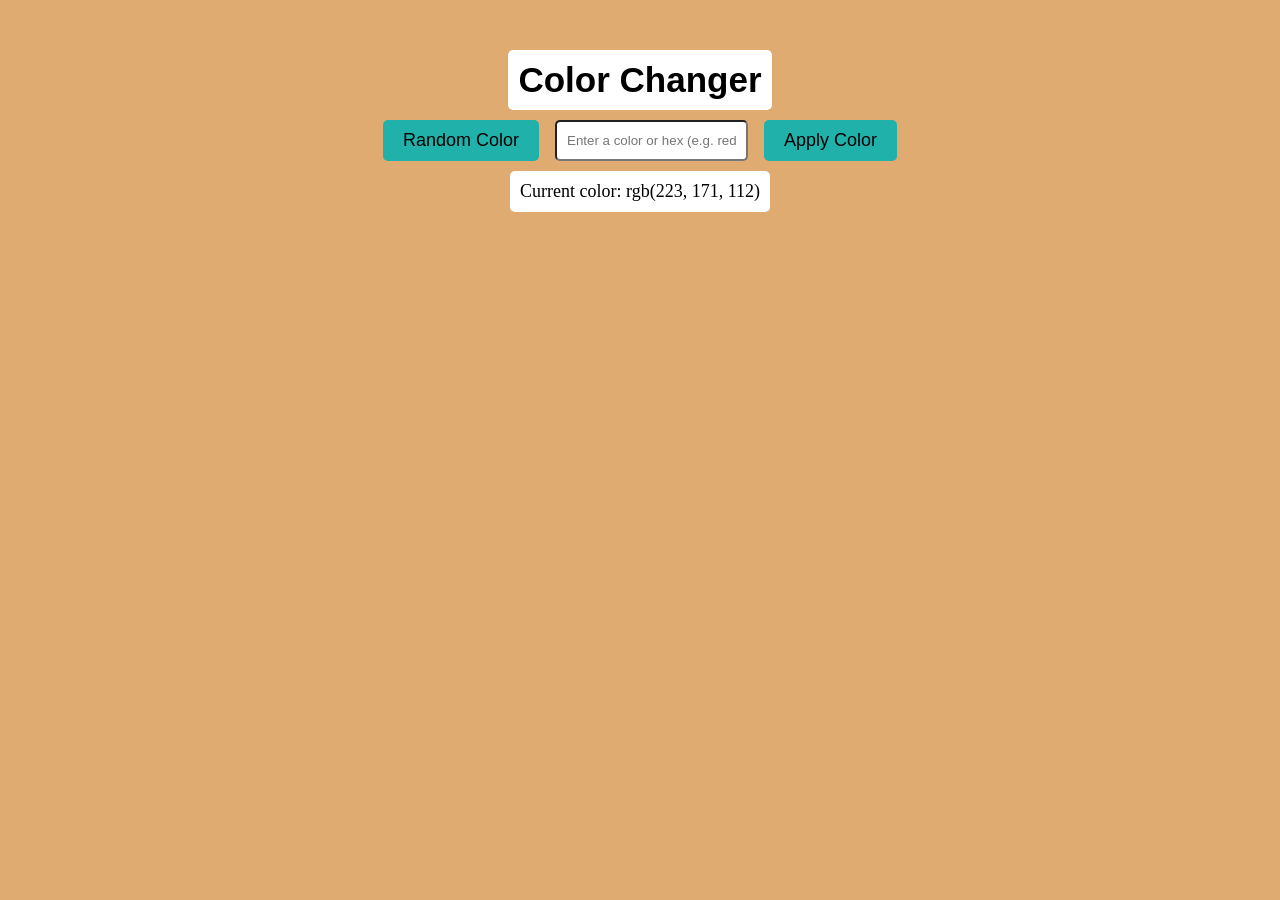
<file: New-Javascript/DOM/MiniProj-01/index.html>
<!DOCTYPE html>
<html lang="en">
<head>
    <meta charset="UTF-8">
    <meta name="viewport" content="width=device-width, initial-scale=1.0">
    <title>Document</title>
    <link rel="stylesheet" href="style.css">
</head>
<body>
   <div class="container">

        <h1 class="heading">Color Changer</h1>
        <div class="inputBtnContainer">
            <button class="randomBtn">Random Color</button>
            <input id="colorInput" type="text" placeholder="Enter a color or hex (e.g. red or #f0)">
            <button class="applyBtn">Apply Color</button>
        </div>
        <p class="currentColor">Current color: <span class="currentColorValue">rgb(223, 171, 112)</span></p>

   </div>
</body>
<script src="script.js"></script>
</html>
</file>
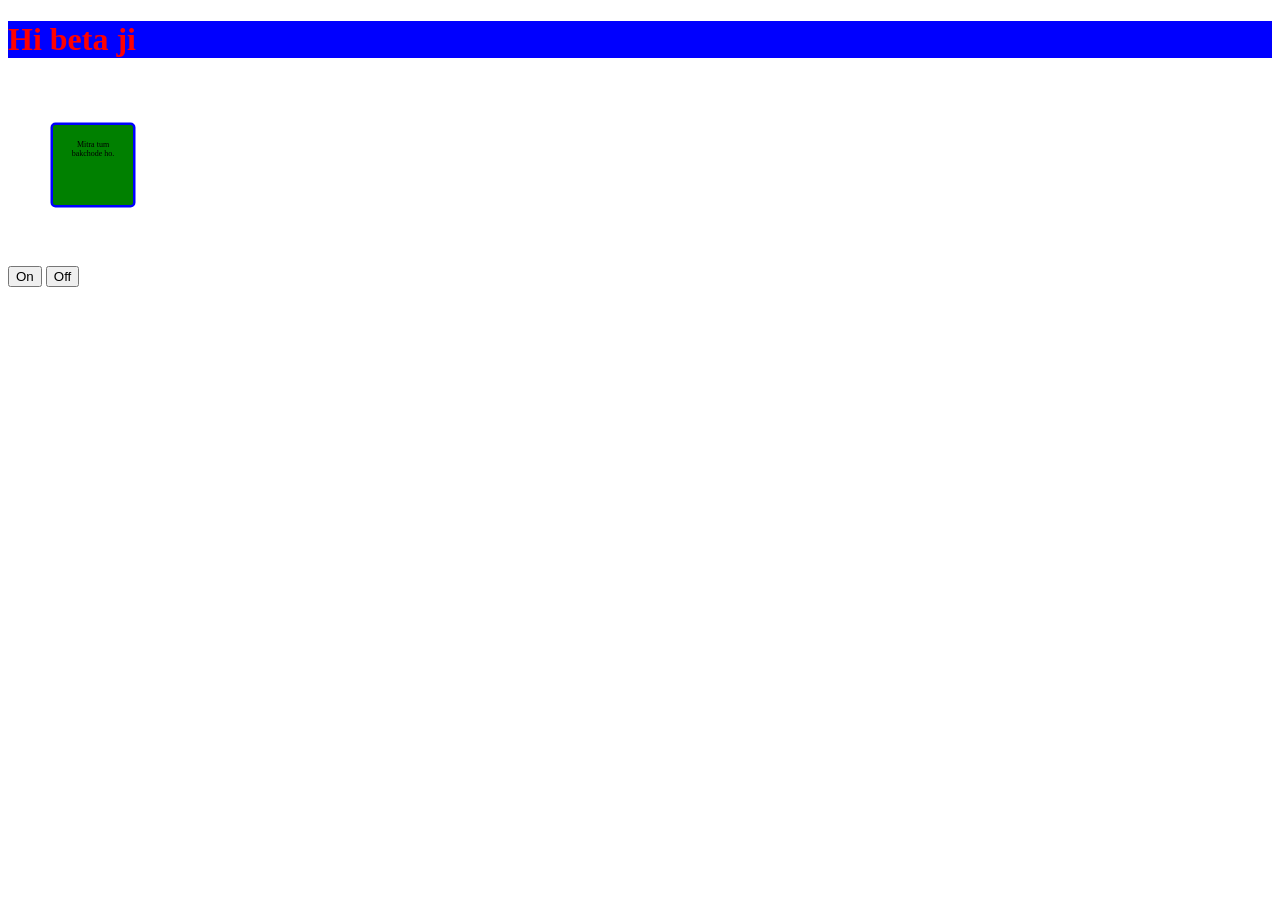
<file: New-Javascript/DOM/part-01/index.html>
<!DOCTYPE html>
<html lang="en">
<head>
    <meta charset="UTF-8">
    <meta name="viewport" content="width=device-width, initial-scale=1.0">
    <title>Document</title>
    <link rel="stylesheet" href="style.css">
</head>

<body>
    <h1>Learning dom</h1>
    <p>Lorem ipsum dolor sit amet.</p>
    <button class="onBtn">On</button>
    <button class="offBtn">Off</button>
</body>

<script src="basic.js"></script>
</html>
</file>
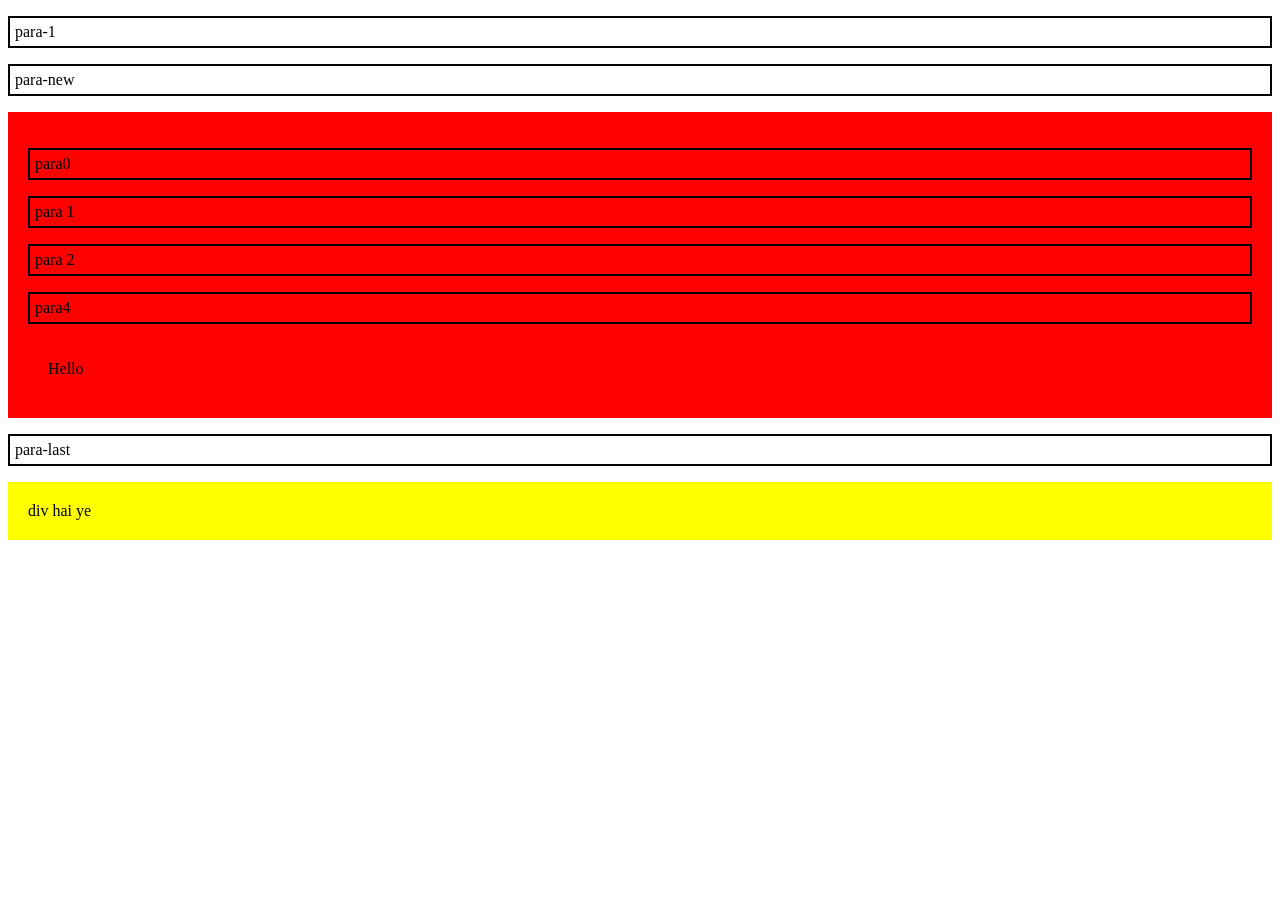
<file: New-Javascript/DOM/part-02/index.html>
<!DOCTYPE html>
<html lang="en">
<head>
    <meta charset="UTF-8">
    <meta name="viewport" content="width=device-width, initial-scale=1.0">
    <title>Document</title>
    <link rel="stylesheet" href="style.css">
</head>
<body>
   <div>
    <p>para 1</p>
    <p id="para2">para 2</p>
    <p>para 3</p>
   </div>

   <div class="box" title="This is a box."> div hai ye

   </div>
</body>
<script src="script.js"></script>
</html>
</file>
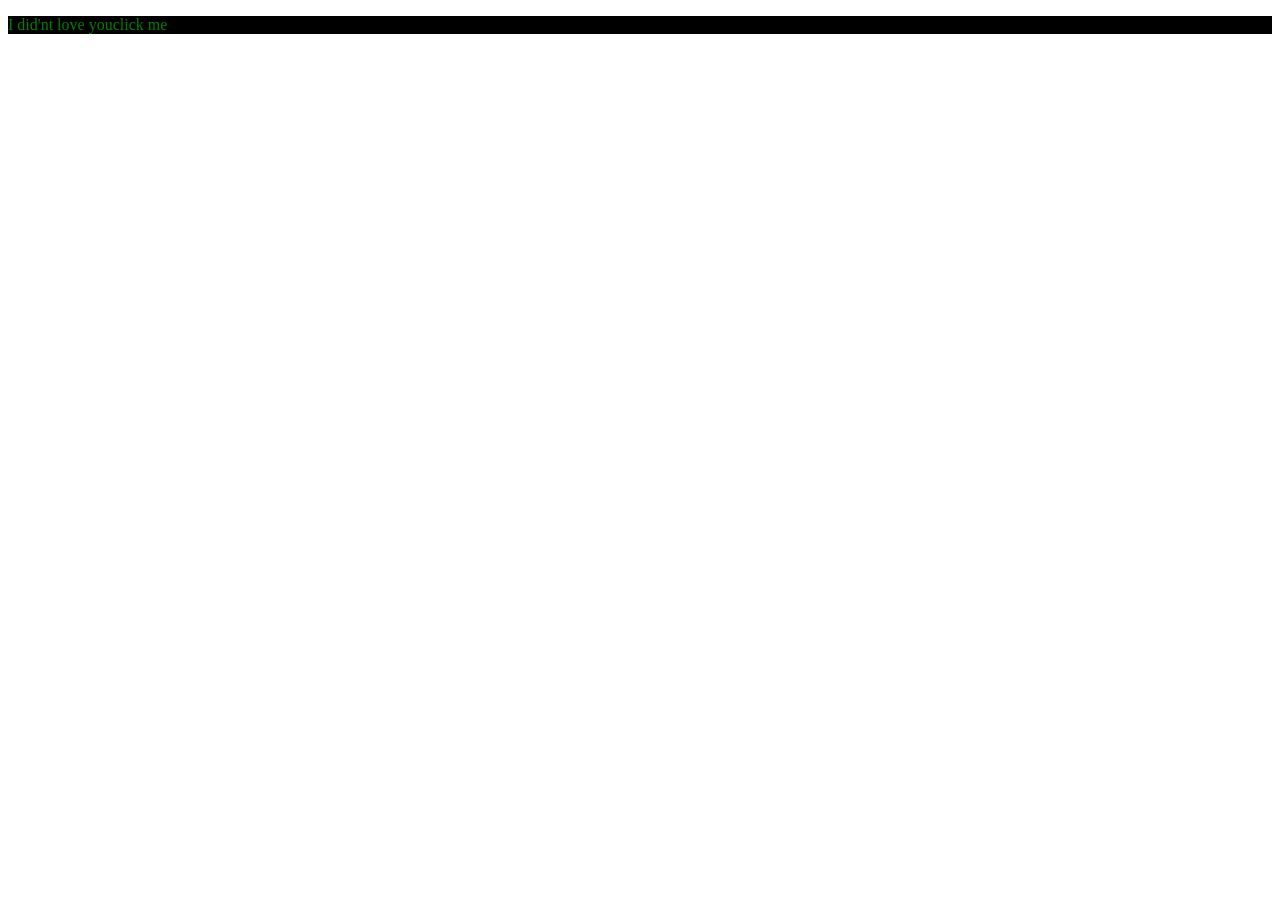
<file: New-Javascript/DOM/part-03/index.html>
<!DOCTYPE html>
<html lang="en">
<head>
    <meta charset="UTF-8">
    <meta name="viewport" content="width=device-width, initial-scale=1.0">
    <title>Document</title>
</head>
<body>
    <div id="parent" title="ye div hai">
    </div>

    
</body>
<script src="script.js"></script>
</html>
</file>
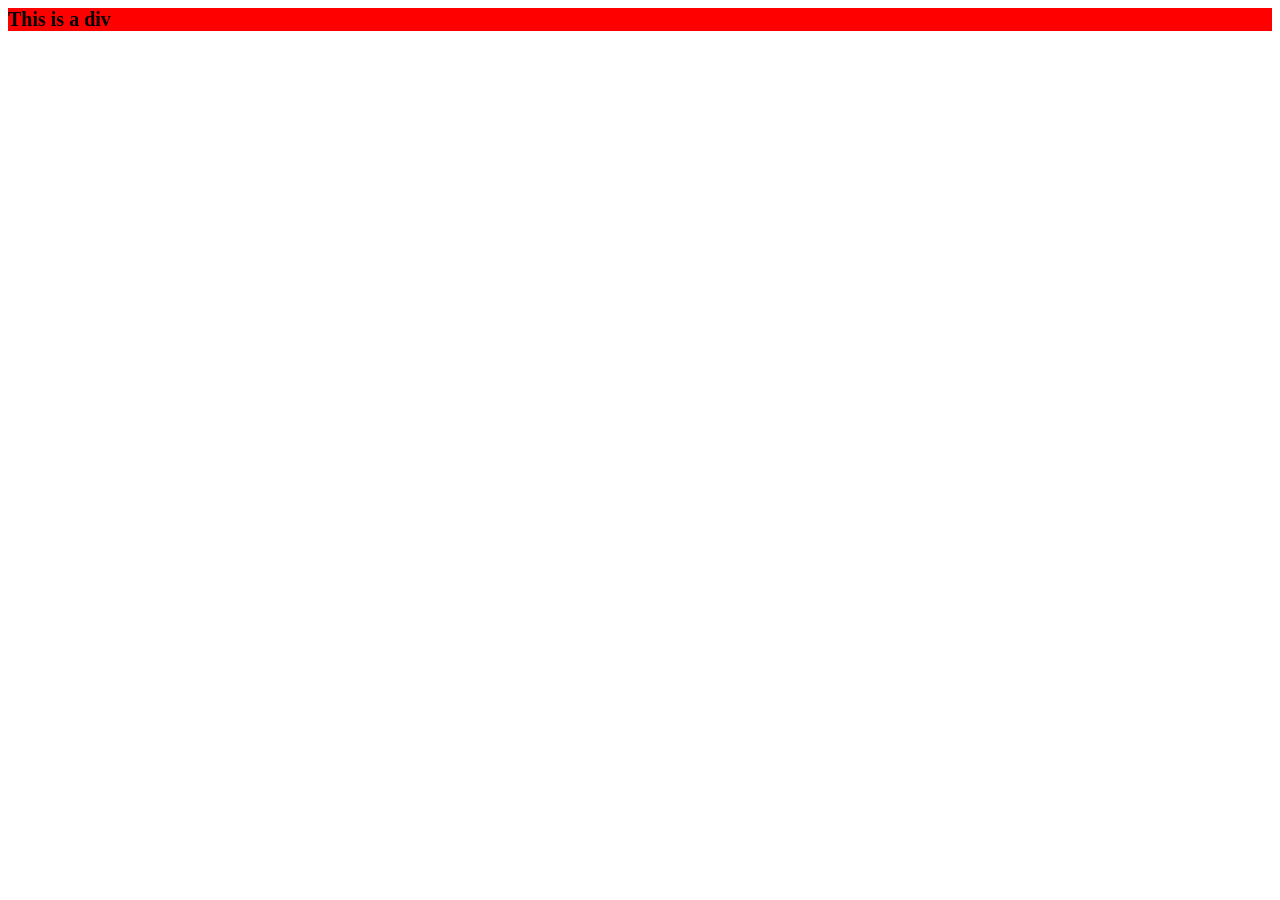
<file: New-Javascript/DOM/part-04/index.html>
<!DOCTYPE html>
<html lang="en">
<head>
    <meta charset="UTF-8">
    <meta name="viewport" content="width=device-width, initial-scale=1.0">
    <title>Document</title>
    <link rel="stylesheet" href="style.css">
</head>
<body>
   <div class="redBg">This is a div</div>
</body>
<script src="script.js"></script>
</html>
</file>
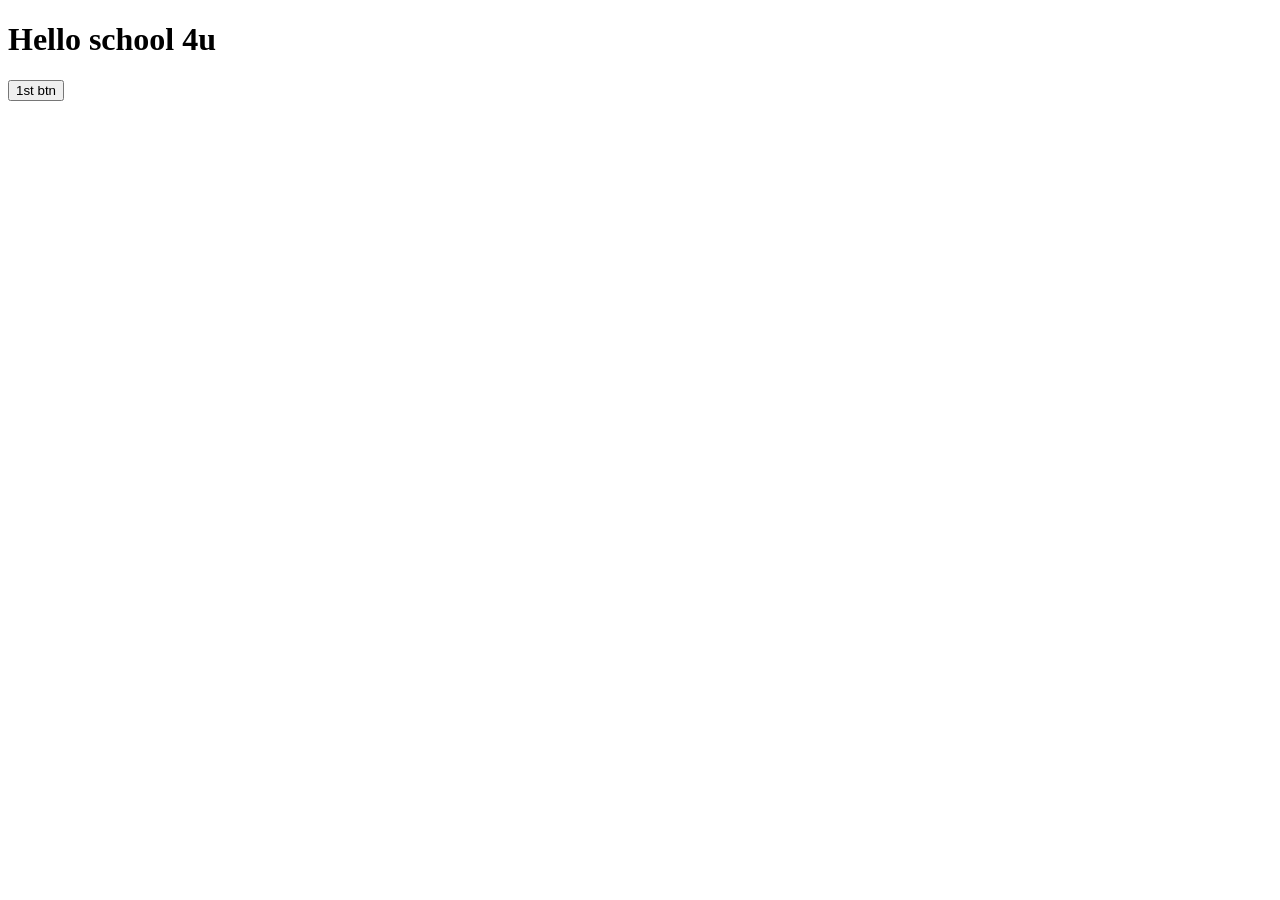
<file: New-Javascript/DOM/part-05/index.html>
<!DOCTYPE html>
<html lang="en">
<head>
    <meta charset="UTF-8">
    <meta name="viewport" content="width=device-width, initial-scale=1.0">
    <title>Document</title>
</head>
<body>
    <h1>Hello school 4u</h1>
    <button class="firstBtn"
    onclick="console.log('Thoko')" ondblclick="alert('2 bar thoko.')"
    >1st btn</button>
</body>
<script src="script.js"></script>
</html>
</file>
<file: New-Javascript/DOM/MiniProj-01/style.css>
*{
    padding: 0;
    margin: 0;
    box-sizing: border-box;
}

html body{
    width: 100%;
    height: 100%;
}

.container{
    background-color: rgb(223, 171, 112);
    height: 100vh;
    display: flex;
    flex-direction: column;
    align-items: center;
    padding: 50px;
}

.inputBtnContainer{
    margin: 10px 0;
    display: flex;
    gap: 1rem;
}

.heading{
    background-color: white;
    font-family: sans-serif;
    width: fit-content;
    padding: 10px;
    border-radius: 5px;
    font-size: 35px;
}

button{
    background-color: lightseagreen;
    border: none;
    padding: 10px 20px;
    font-size: 18px;
    border-radius: 5px;
    transition: all linear 0.2s;
}

button:active{
    scale: 0.9;
}

#colorInput{
    padding: 0 10px;
    border-radius: 5px;
}

.currentColor{
    font-size: 18px;
    background-color: white;
    padding: 10px;
    border-radius: 5px;
}
</file>
<file: New-Javascript/DOM/part-01/style.css>
h1{
    background-color: black;
    color: red;
}

p{
    width: 100px;
    height: 100px;
    background-color: red;
    padding: 30px;
    text-align: center;
    border: 5px solid blue;
    scale: 0.5;
    transition: all linear 0.5s;
    border-radius: 10px;
}
</file>
<file: New-Javascript/DOM/part-02/style.css>
div{
    background-color: red;
    padding: 20px;
}

p{
    border: 2px solid black;
    padding: 5px;
}

.box{
    background-color: yellow;
    padding: 20px;
}
</file>
<file: New-Javascript/DOM/part-04/style.css>
.redBg{
    background-color: red;
}

.greenBg{
    background-color: green;
}
</file>
